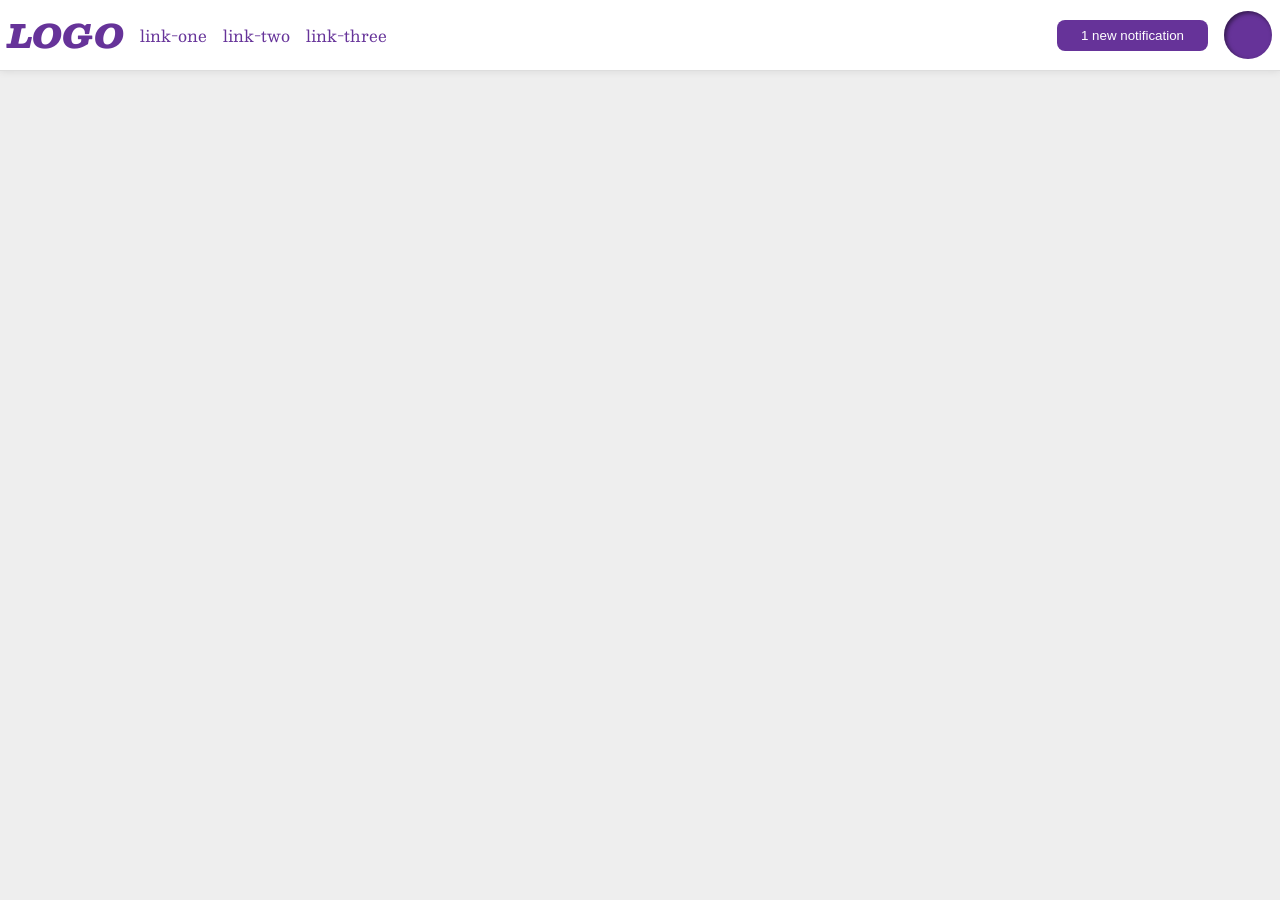
<file: foundations/flex/03-flex-header-2/index.html>
<!DOCTYPE html>
<html lang="en">
  <head>
    <meta charset="UTF-8">
    <meta http-equiv="X-UA-Compatible" content="IE=edge">
    <meta name="viewport" content="width=device-width, initial-scale=1.0">
    <title>Flex Header 2</title>
    <link rel="stylesheet" href="style.css">
  </head>
  <body>
    <div class="header">
      <div class="left">
         <div class="logo">
        LOGO
      </div>
      <ul class="links">
        <li><a href="https://google.com">link-one</a></li>
        <li><a href="https://google.com">link-two</a></li>
        <li><a href="https://google.com">link-three</a></li>
      </ul>
      </div>
     
    
      <div class="right">
      <button class="notifications">
        1 new notification
      </button>
      <div class="profile-image"></div>
      </div>
      
    </div>
  </body>
</html>
</file>
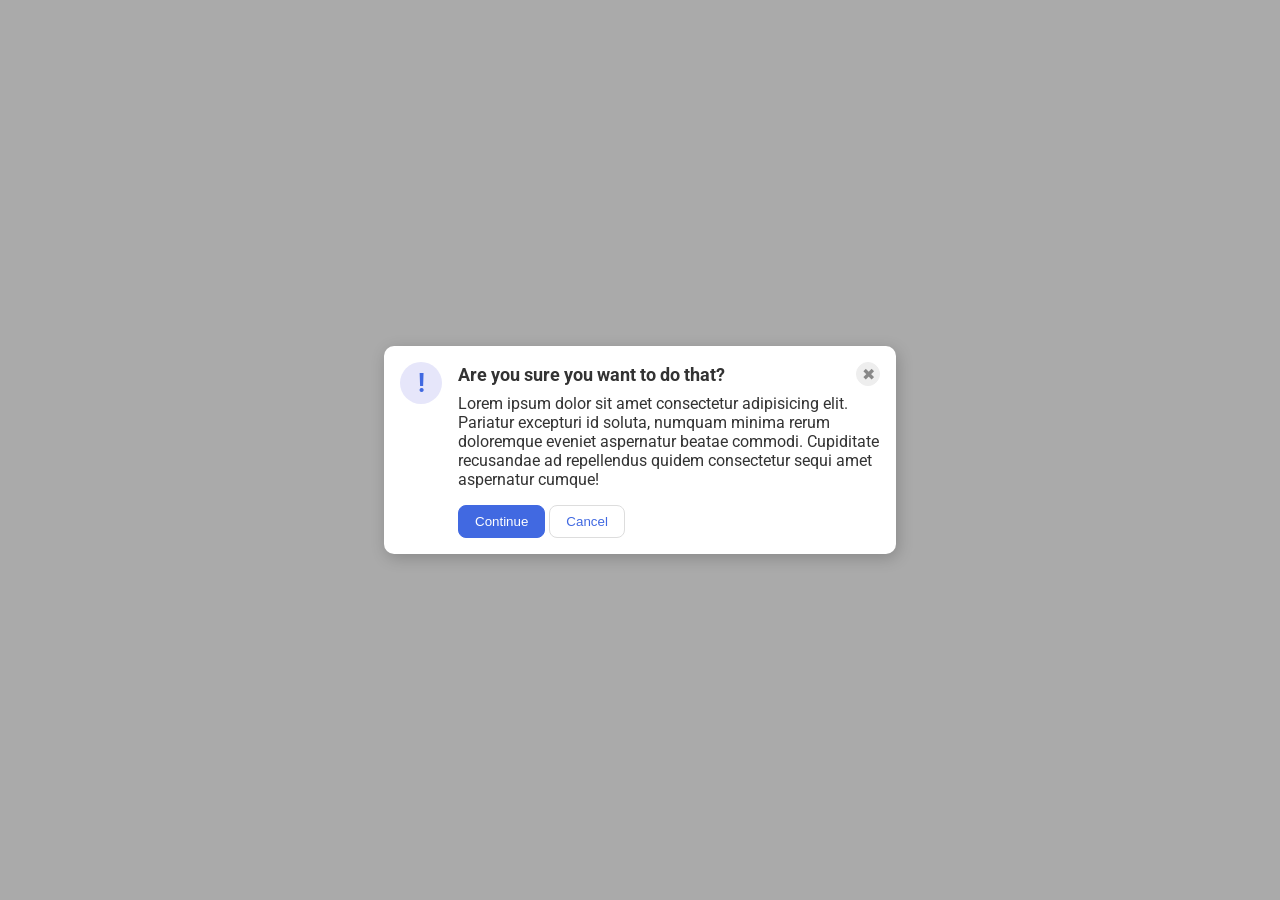
<file: foundations/flex/05-flex-modal/index.html>
<!DOCTYPE html>
<html lang="en">
  <head>
    <meta charset="UTF-8">
    <meta http-equiv="X-UA-Compatible" content="IE=edge">
    <meta name="viewport" content="width=device-width, initial-scale=1.0">
    <link rel="stylesheet" href="style.css">
    <title>Modal</title>
  </head>
  <body>
    
      <div class="modal">
      <div class="icon">!</div>
      <!-- additional container used here -->
      <div class="container">
        <!-- header div was moved to encompass the close button as well -->
        <div class="header">Are you sure you want to do that?
          <button class="close-button">✖</button>
        </div>
        <div class="text">Lorem ipsum dolor sit amet consectetur adipisicing elit. Pariatur excepturi id soluta, numquam minima rerum doloremque eveniet aspernatur beatae commodi. Cupiditate recusandae ad repellendus quidem consectetur sequi amet aspernatur cumque!</div>
        <button class="continue">Continue</button>
        <button class="cancel">Cancel</button>
      </div>
    </div>

    
  </body>
</html>
</file>
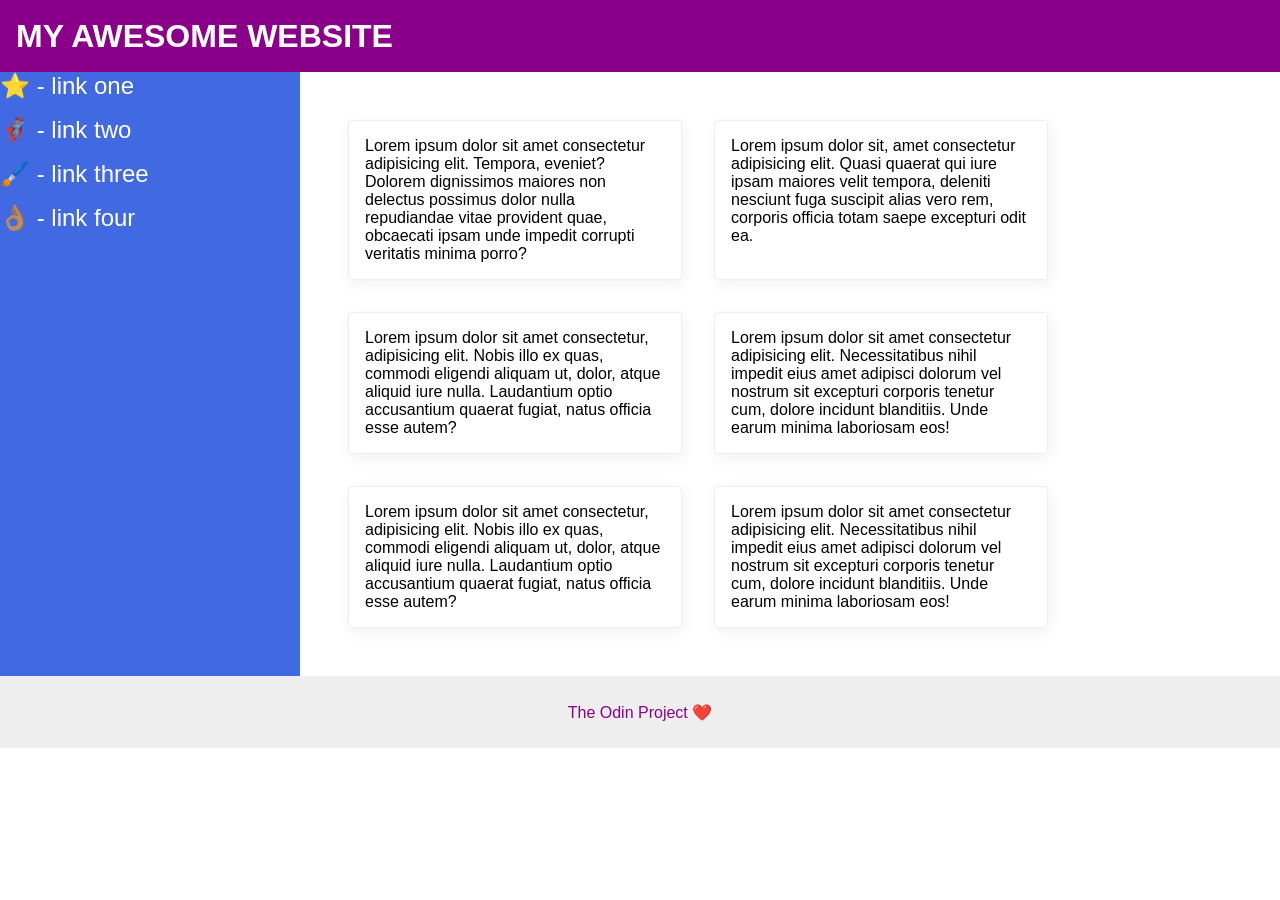
<file: foundations/flex/07-flex-layout-2/index.html>
<!DOCTYPE html>
<html lang="en">
  <head>
    <meta charset="UTF-8">
    <meta http-equiv="X-UA-Compatible" content="IE=edge">
    <meta name="viewport" content="width=device-width, initial-scale=1.0">
    <title>The Holy Grail</title>
    <link rel="stylesheet" href="style.css">
  </head>
  <body>
    <div class="header">
      MY AWESOME WEBSITE
    </div>
    <div class="body">

      <div class="sidebar">
          <ul>
            <li><a href="#">⭐ - link one</a></li>
            <li><a href="#">🦸🏽‍♂️ - link two</a></li>
            <li><a href="#">🖌️ - link three</a></li>
            <li><a href="#">👌🏽 - link four</a></li>
          </ul>
      </div>
    <div class="container">
      <div class="card">Lorem ipsum dolor sit amet consectetur adipisicing elit. Tempora, eveniet? Dolorem dignissimos maiores non delectus possimus dolor nulla repudiandae vitae provident quae, obcaecati ipsam unde impedit corrupti veritatis minima porro?</div>
      <div class="card">Lorem ipsum dolor sit, amet consectetur adipisicing elit. Quasi quaerat qui iure ipsam maiores velit tempora, deleniti nesciunt fuga suscipit alias vero rem, corporis officia totam saepe excepturi odit ea.</div>
      <div class="card">Lorem ipsum dolor sit amet consectetur, adipisicing elit. Nobis illo ex quas, commodi eligendi aliquam ut, dolor, atque aliquid iure nulla. Laudantium optio accusantium quaerat fugiat, natus officia esse autem?</div>
      <div class="card">Lorem ipsum dolor sit amet consectetur adipisicing elit. Necessitatibus nihil impedit eius amet adipisci dolorum vel nostrum sit excepturi corporis tenetur cum, dolore incidunt blanditiis. Unde earum minima laboriosam eos!</div>
      <div class="card">Lorem ipsum dolor sit amet consectetur, adipisicing elit. Nobis illo ex quas, commodi eligendi aliquam ut, dolor, atque aliquid iure nulla. Laudantium optio accusantium quaerat fugiat, natus officia esse autem?</div>
      <div class="card">Lorem ipsum dolor sit amet consectetur adipisicing elit. Necessitatibus nihil impedit eius amet adipisci dolorum vel nostrum sit excepturi corporis tenetur cum, dolore incidunt blanditiis. Unde earum minima laboriosam eos!</div>
    </div>
    </div>

     <div class="footer">
      The Odin Project ❤️
    </div>
  </body>
</html>
</file>
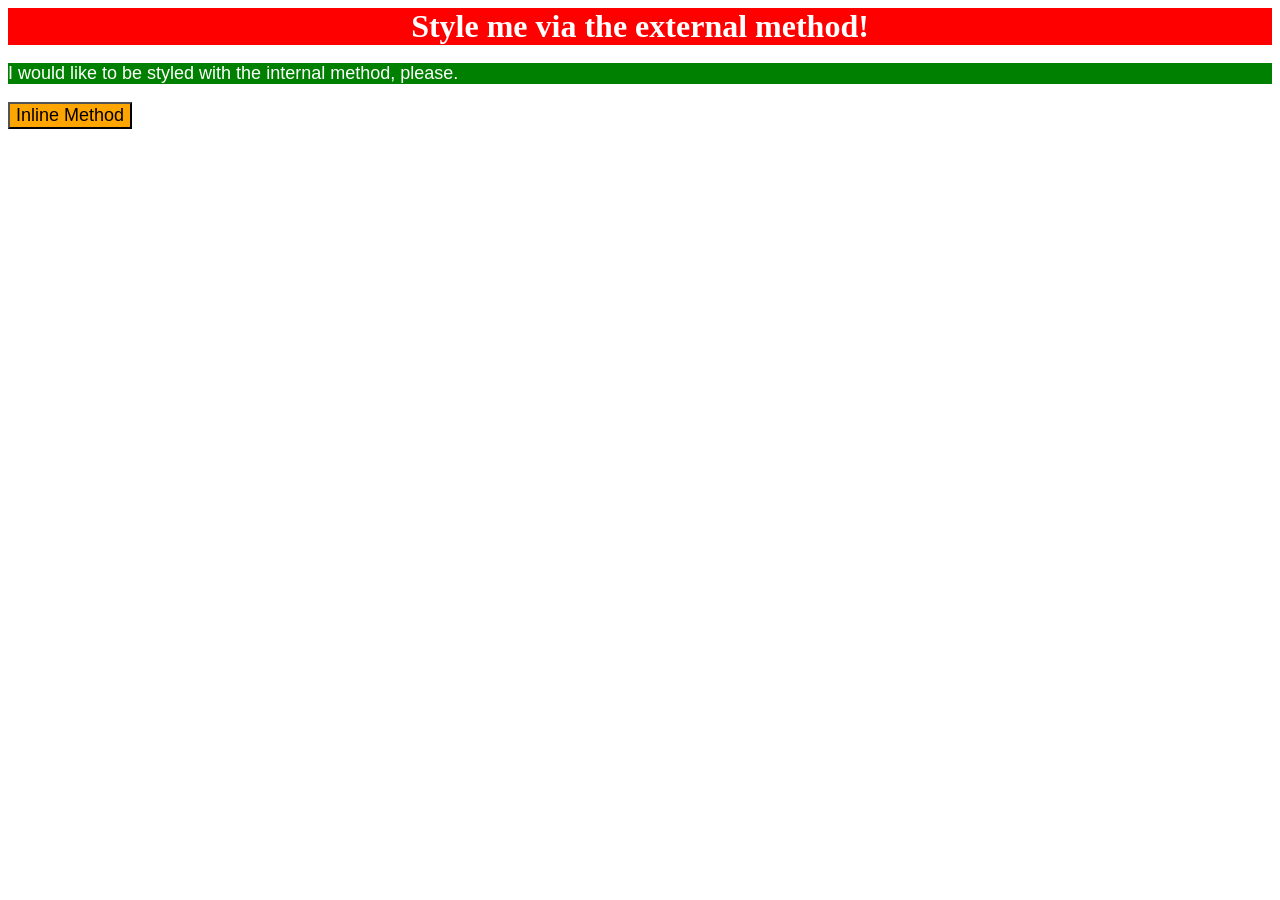
<file: foundations/intro-to-css/01-css-methods/index.html>
<!DOCTYPE html>
<html lang="en">
  <head>
    <meta charset="UTF-8">
    <style>
    p {
      background-color: green;
      color: white;
      font-family: 'Franklin Gothic Medium', 'Arial Narrow', Arial, sans-serif;
      font-size: 18px;
    }

    </style>
    <link rel="stylesheet" href="styles.css">
    <meta http-equiv="X-UA-Compatible" content="IE=edge">
    <meta name="viewport" content="width=device-width, initial-scale=1.0">
    <title>Methods for Adding CSS</title>
  </head>
  <body>
    <div class="external-method">Style me via the external method!</div>
    <p>I would like to be styled with the internal method, please.</p>
    <button style="background-color: orange; font-size: 18px;">Inline Method</button>
  </body>
</html>
</file>
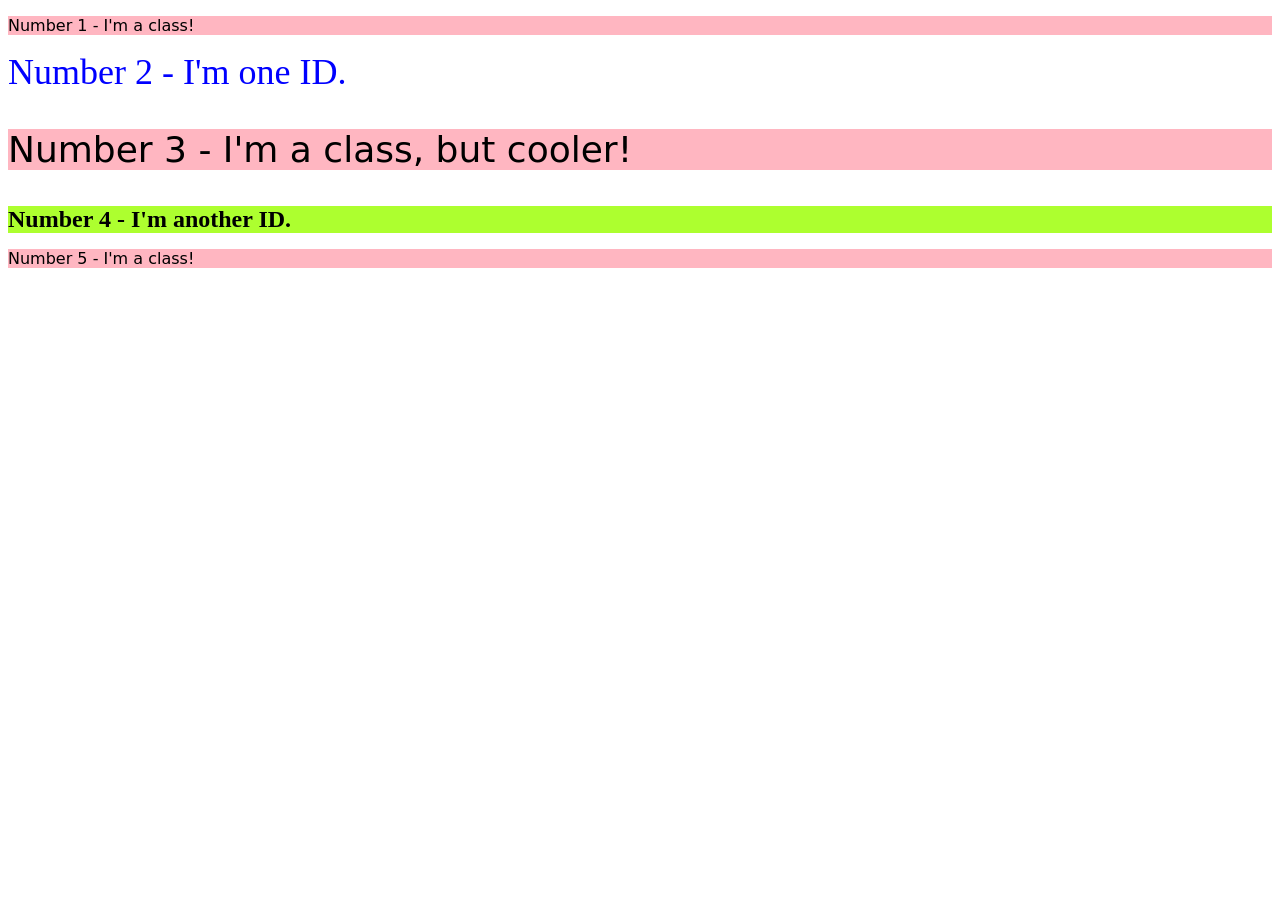
<file: foundations/intro-to-css/02-class-id-selectors/index.html>
<!DOCTYPE html>
<html lang="en">
  <head>
    <meta charset="UTF-8">
    <meta http-equiv="X-UA-Compatible" content="IE=edge">
    <meta name="viewport" content="width=device-width, initial-scale=1.0">
    <title>Class and ID Selectors</title>
    <link rel="stylesheet" href="style.css">
  </head>
  <body>
    <p class="p-odd">Number 1 - I'm a class!</p>
    <div id="d-second">Number 2 - I'm one ID.</div>
    <p class="p-odd p-third">Number 3 - I'm a class, but cooler!</p>
    <div id="d-fourth">Number 4 - I'm another ID.</div>
    <p class="p-odd">Number 5 - I'm a class!</p>
  </body>
</html>
</file>
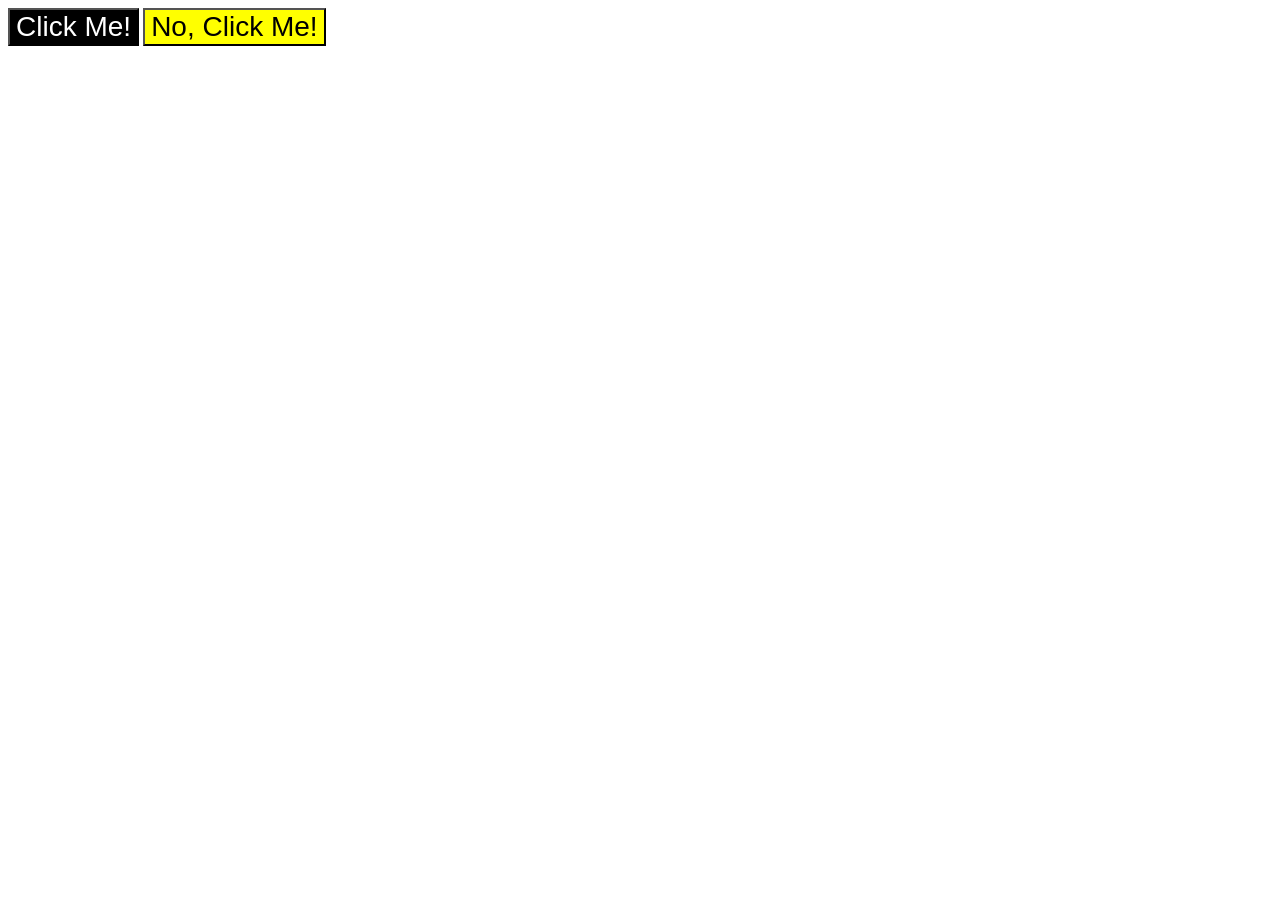
<file: foundations/intro-to-css/03-grouping-selectors/index.html>
<!DOCTYPE html>
<html lang="en">
  <head>
    <meta charset="UTF-8">
    <meta http-equiv="X-UA-Compatible" content="IE=edge">
    <meta name="viewport" content="width=device-width, initial-scale=1.0">
    <title>Grouping Selectors</title>
    <link rel="stylesheet" href="style.css">
  </head>
  <body>
    <button class="but-1 both-but">Click Me!</button>
    <button class="but-2 both-but">No, Click Me!</button>
  </body>
</html>
</file>
<file: foundations/flex/03-flex-header-2/style.css>
/* this is some magical font-importing.  
you'll learn about it later. */
@import url('https://fonts.googleapis.com/css2?family=Besley:ital,wght@0,400;1,900&display=swap');

body {
  margin: 0;
  background: #eee;
  font-family: Besley, serif;
}

.header {
  background: white;
  border-bottom: 1px solid #ddd;
  box-shadow: 0 0 8px rgba(0,0,0,.1);
  display: flex;
  justify-content: space-between;
  padding: 8px;
}


.profile-image {
  background: rebeccapurple;
  box-shadow: inset 2px 2px 4px rgba(0,0,0,.5);
  border-radius: 50%;
  width: 48px;
  height: 48px;
}

.logo {
  color: rebeccapurple;
  font-size: 32px;
  font-weight: 900;
  font-style: italic;
}

button {
  border: none;
  border-radius: 8px;
  background: rebeccapurple;
  color: white;
  padding: 8px 24px;
  
}

a {
  /* this removes the line under our links */
  text-decoration: none;
  color: rebeccapurple;
}

ul {
  list-style-type: none;
  display: flex;
  margin: 0;
  padding: 0;
  gap: 16px;
}

.left, .right {
  display: flex;
  align-items: center;
  gap: 16px;
}
</file>
<file: foundations/flex/05-flex-modal/style.css>
@import url('https://fonts.googleapis.com/css2?family=Roboto:wght@400;700&display=swap');

html, body {
  height: 100%;
}

body {
  font-family: Roboto, sans-serif;
  margin: 0;
  background: #aaa;
  color: #333;
  /* I'll give you this one for free lol */
  display: flex;
  align-items: center;
  justify-content: center;
}

.modal {
  background: white;
  width: 480px;
  border-radius: 10px;
  box-shadow: 2px 4px 16px rgba(0,0,0,.2);
  display: flex;
  gap: 16px;
  padding: 16px;
}

.icon {
  color: royalblue;
  font-size: 26px;
  font-weight: 700;
  background: lavender;
  width: 42px;
  height: 42px;
  border-radius: 50%;
  display: flex;
  align-items: center;
  justify-content: center;
  flex-shrink: 0;
}

.header{
   display: flex;
  align-items: center;
  justify-content: space-between;
  font-size: 18px;
  font-weight: 700;
  margin-bottom: 8px;
}
.close-button {
  background: #eee;
  border-radius: 50%;
  color: #888;
  font-weight: 400;
  font-size: 16px;
  height: 24px;
  width: 24px;
  display: flex;
  align-items: center;
  justify-content: center;
  border: 1px solid #eee;
  padding: 0;
}

button {
  cursor: pointer;
  padding: 8px 16px;
  border-radius: 8px;
}

button.continue {
  background: royalblue;
  border: 1px solid royalblue;
  color: white;
}

button.cancel {
  background: white;
  border: 1px solid #ddd;
  color: royalblue;
}

.text{
  margin-bottom: 16px;
}
</file>
<file: foundations/flex/07-flex-layout-2/style.css>
body {
  font-family: -apple-system, BlinkMacSystemFont, 'Segoe UI', Roboto, Oxygen, Ubuntu, Cantarell, 'Open Sans', 'Helvetica Neue', sans-serif;
  margin: 0;
  min-height: 100vh;

}

.header {
  display: flex;
  align-items: center;
  height: 72px;
  background: darkmagenta;
  color: white;
  font-size: 32px;
  font-weight: 900;
  padding-left: 16px;
  
}

.body{
  display: flex;
  flex: 1;
}

.container{
 padding: 48px;
  display: flex;
  flex-wrap: wrap;
  gap: 32px;
}

.footer {
  display: flex;
  align-items: center;
  justify-content: center;
  height: 72px;
  background: #eee;
  color: darkmagenta;

}

.sidebar {
  flex-shrink: 0;
  width: 300px;
  background: royalblue;
  box-sizing: border-box;
}

.card {
  border: 1px solid #eee;
  box-shadow: 2px 4px 16px rgba(0,0,0,.06);
  border-radius: 4px;
  padding: 16px;
  width: 300px;

}

ul{
  list-style-type: none;
  margin: 0;
  padding: 0;
}

li{
  margin-bottom: 16px;
}

a{
  color: white;
  text-decoration: none;
  font-size: 24px;
}
</file>
<file: foundations/intro-to-css/01-css-methods/styles.css>
.external-method{
    background-color: red;
    color: white;
    font-family: 'Times New Roman', Times, serif;
    font-size: 32px;
    text-align: center;
    font-weight: bold;
}
</file>
<file: foundations/intro-to-css/02-class-id-selectors/style.css>
/* Add CSS Styling */
.p-odd{
    background-color: lightpink;
    font-family: Verdana, DejaVu Sans, sans-serif;
}

#d-second{
    color: blue;
    font-size: 36px;
}

.p-third{
    font-size: 36px;
}

#d-fourth{
    background-color: greenyellow;
    font-size: 24px;
    font-weight: bold;
}
</file>
<file: foundations/intro-to-css/03-grouping-selectors/style.css>
/* Add CSS Styling */

.but-1{
    background-color: black;
    color: white;
}

.but-2{
    background-color: yellow;
}

.both-but{
    font-size: 28px;
    font-family: Helvetica,'Times New Roman', sans-serif;
}
</file>
